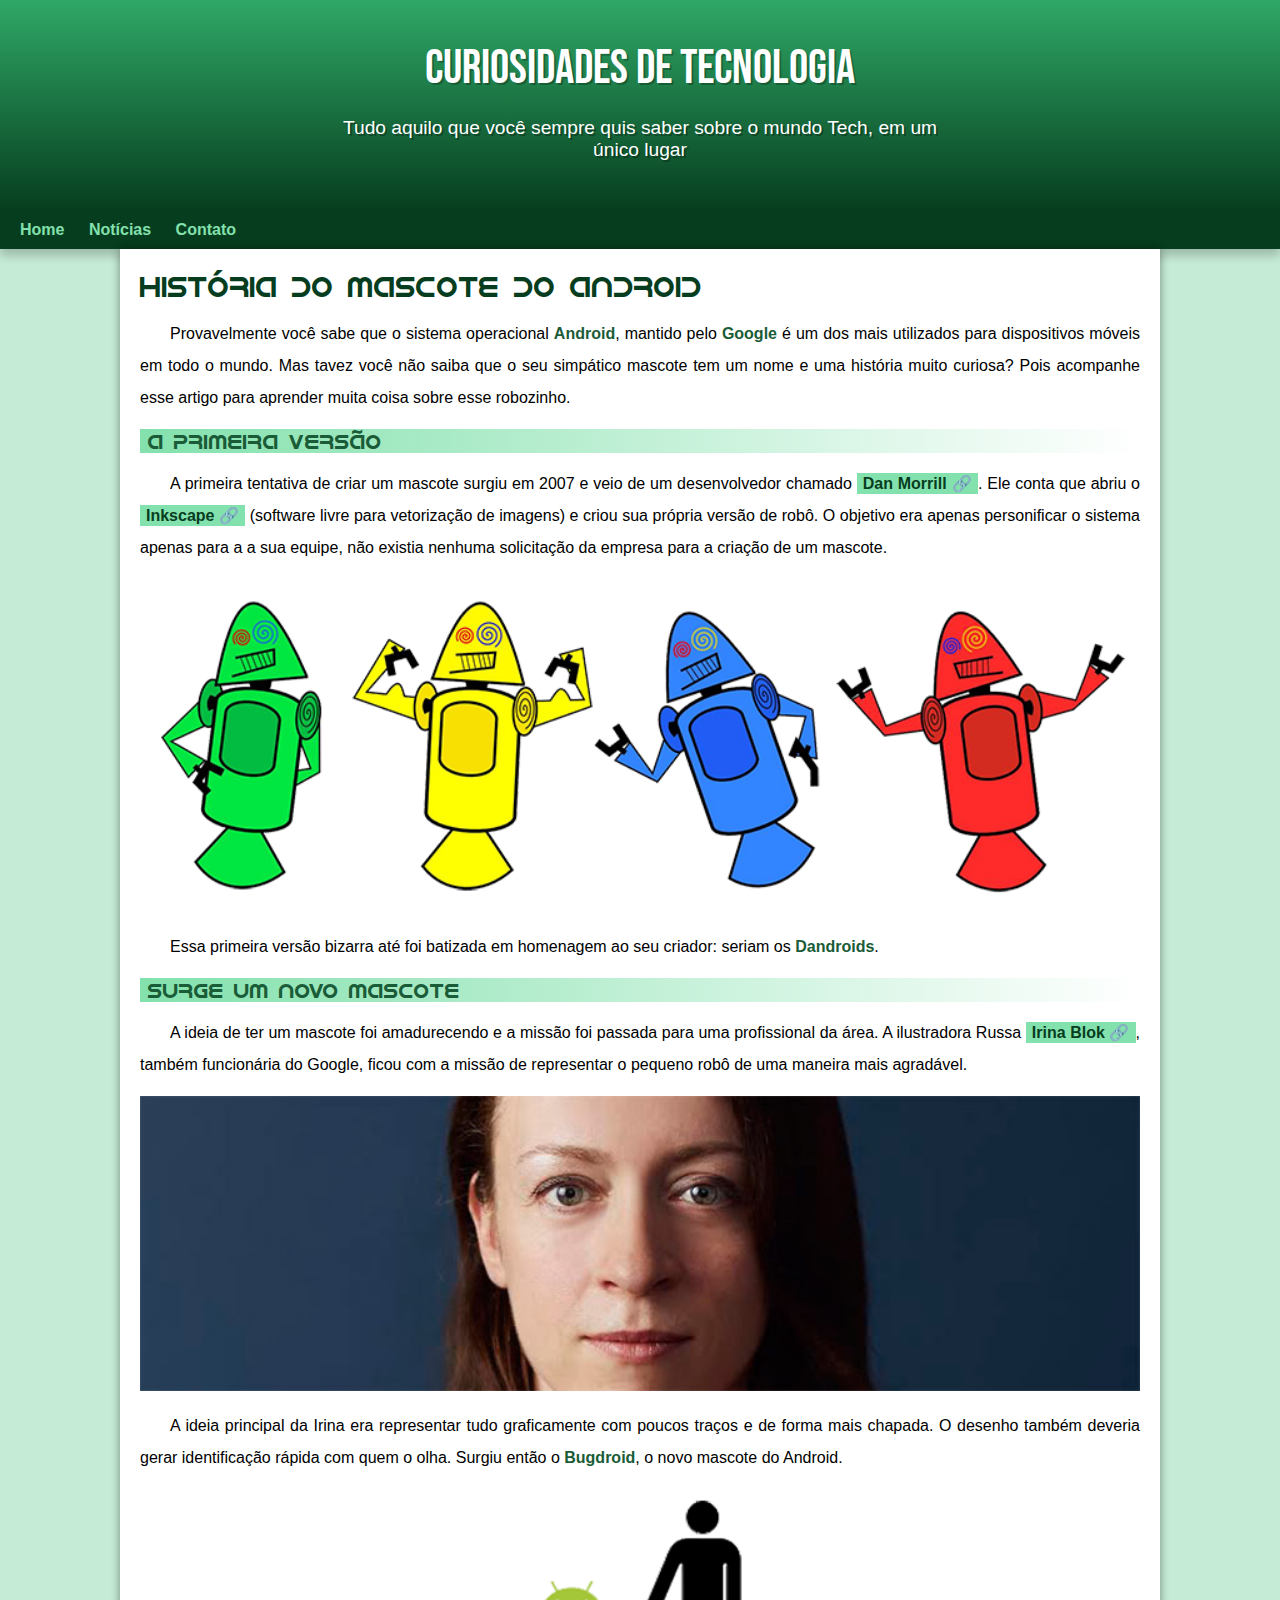
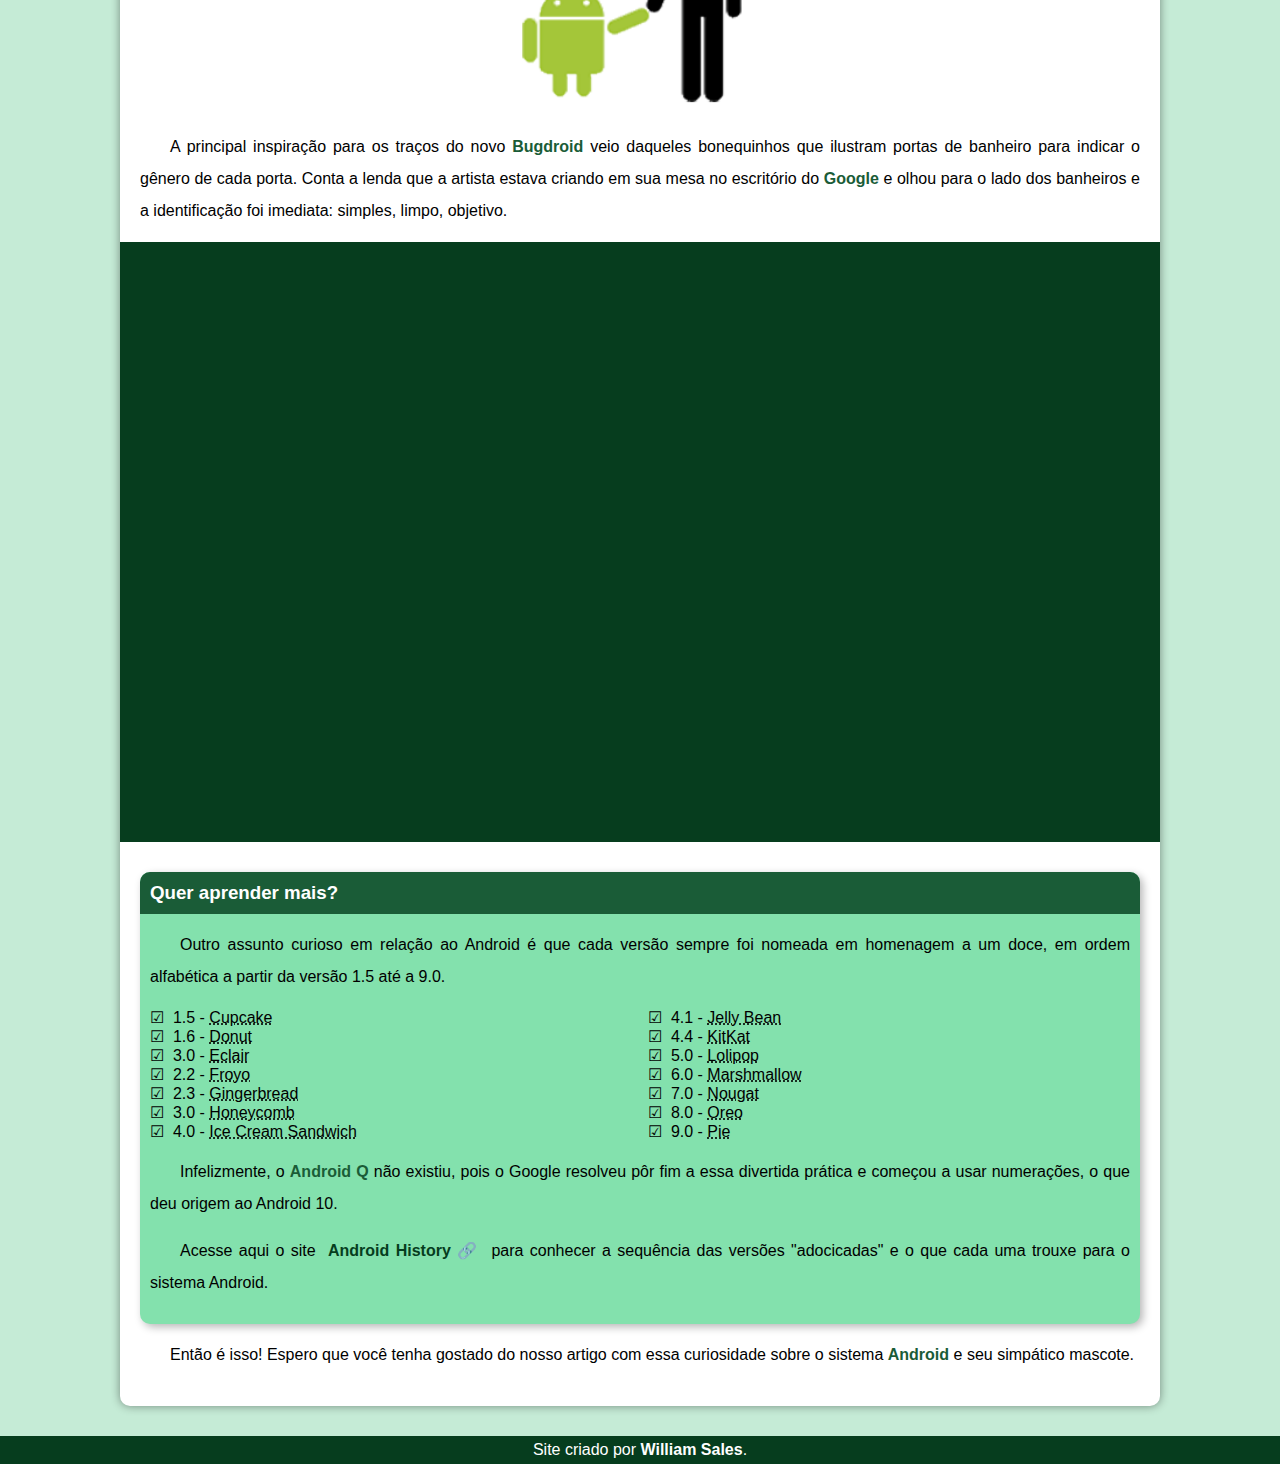
<file: index.html>
<!DOCTYPE html>
<html lang="pt-br">
<head>
    <meta charset="UTF-8">
    <meta name="viewport" content="width=device-width, initial-scale=1.0">
    <link rel="shortcut icon" href="imagens/favicon.ico" type="image/x-icon">
    <title>Como surgiu o mascote do Android?</title>
    <link rel="stylesheet" href="estilo/style.css">
</head>
<body>
    <header>
        <h1>Curiosidades de Tecnologia</h1>
        <p>Tudo aquilo que você sempre quis saber sobre o mundo Tech, em um único lugar</p>
    </header>

    <nav>
        <a href="#">Home</a>
        <a href="#">Notícias</a>
        <a href="#">Contato</a>
    </nav>

    <main>
        <article>
            <h1>História do Mascote do Android</h1>

            <p>Provavelmente você sabe que o sistema operacional <strong>Android</strong>, mantido pelo <strong>Google</strong> é um dos mais utilizados para dispositivos móveis em todo o mundo. Mas tavez você não saiba que o seu simpático mascote tem um nome e uma história muito curiosa? Pois acompanhe esse artigo para aprender muita coisa sobre esse robozinho.</p>

            <h2>A primeira versão</h2>

            <p>A primeira tentativa de criar um mascote surgiu em 2007 e veio de um desenvolvedor chamado <a href="https://androidcommunity.com/dan-morrill-shows-us-the-android-mascot-that-almost-was-20130103/" target="_blank" class="externo">Dan Morrill</a>. Ele conta que abriu o <a href="https://inkscape.org/pt-br/" target="_blank" class="externo">Inkscape</a> (software livre para vetorização de imagens) e criou sua própria versão de robô. O objetivo era apenas personificar o sistema apenas para a a sua equipe, não existia nenhuma solicitação da empresa para a criação de um mascote.</p>

            <picture>
                <source media="(max-width: 600px)" srcset="imagens/dan-droids-pq.png">
                <img src="imagens/dan-droids.png" alt="Primeiro mascote do Android">
            </picture>

            <p>Essa primeira versão bizarra até foi batizada em homenagem ao seu criador: seriam os <strong>Dandroids</strong>.</p>

            <h2>Surge um novo mascote</h2>

            <p>A ideia de ter um mascote foi amadurecendo e a missão foi passada para uma profissional da área. A ilustradora Russa <a href="https://www.irinablok.com/android" target="_blank" class="externo">Irina Blok</a>, também funcionária do Google, ficou com a missão de representar o pequeno robô de uma maneira mais agradável.</p>

            <picture>
                <source media="(max-width: 600px)" srcset="imagens/irina-blok-pq.jpg">
                <img src="imagens/irina-blok.jpg" alt="irina Blok, criadora Bugdroid">
            </picture>

            <p>A ideia principal da Irina era representar tudo graficamente com poucos traços e de forma mais chapada. O desenho também deveria gerar identificação rápida com quem o olha. Surgiu então o <strong>Bugdroid</strong>, o novo mascote do Android.</p>

            <img src="imagens/bugdroid.png"  class="pequena" alt="Bugdroid">

            <p>A principal inspiração para os traços do novo <strong>Bugdroid</strong> veio daqueles bonequinhos que ilustram portas de banheiro para indicar o gênero de cada porta. Conta a lenda que a artista estava criando em sua mesa no escritório do <strong>Google</strong> e olhou para o lado dos banheiros e a identificação foi imediata: simples, limpo, objetivo.</p>

            <div class="video">
                <iframe width="560" height="315" src="https://www.youtube.com/embed/l2UDgpLz20M?si=iQgc_5MpBoZX6F2c" title="YouTube video player" frameborder="0" allow="accelerometer; autoplay; clipboard-write; encrypted-media; gyroscope; picture-in-picture; web-share" referrerpolicy="strict-origin-when-cross-origin" allowfullscreen></iframe>
            </div>
            
            <aside>
                <h3>Quer aprender mais?</h3>

                <p>Outro assunto curioso em relação ao Android é que cada versão sempre foi nomeada em homenagem a um doce, em ordem alfabética a partir da versão 1.5 até a 9.0.</p>

                <ul>
                    <li>1.5 - <abbr title="Bolo de Copo">Cupcake</abbr></li>
                    <li>1.6 - <abbr title="Rosquinha">Donut</abbr></li>
                    <li>3.0 - <abbr title="Bomba">Eclair</abbr></li>
                    <li>2.2 - <abbr title="Iogurte Congelado">Froyo</abbr></li>
                    <li>2.3 - <abbr title="Biscoito de Gengibre">Gingerbread</abbr></li>
                    <li>3.0 - <abbr title="Favo de mel">Honeycomb</abbr></li>
                    <li>4.0 - <abbr title="Sanduíche de Sorvete">Ice Cream Sandwich</abbr></li>
                    <li>4.1 - <abbr title="Jujuba">Jelly Bean</abbr></li>
                    <li>4.4 - <abbr title="KitKat">KitKat</abbr></li>
                    <li>5.0 - <abbr title="Pirulito">Lolipop</abbr></li>
                    <li>6.0 - <abbr title="Marshmallow">Marshmallow</abbr></li>
                    <li>7.0 - <abbr title="Torrone">Nougat</abbr></li>
                    <li>8.0 - <abbr title="Oreo">Oreo</abbr></li>
                    <li>9.0 - <abbr title="Torta">Pie</abbr></li>
                </ul>

                <p>Infelizmente, o <strong>Android Q</strong> não existiu, pois o Google resolveu pôr fim a essa divertida prática e começou a usar numerações, o que deu origem ao Android 10.</p>

                <p>Acesse aqui o site <a href="https://www.android.com/intl/en/uk/history/#/donut" target="_blank" class="externo">Android History</a> para conhecer a sequência das versões "adocicadas" e o que cada uma trouxe para o sistema Android.</p>
            </aside>
        </article>

        <p>Então é isso! Espero que você tenha gostado do nosso artigo com essa curiosidade sobre o sistema <strong>Android</strong> e seu simpático mascote.</p>


    </main>

    <footer>
        <p>Site criado por <a href="https://github.com/williamSalesKwi" target="_blank">William Sales</a>.</p>
    </footer>
</body>
</html>
</file>
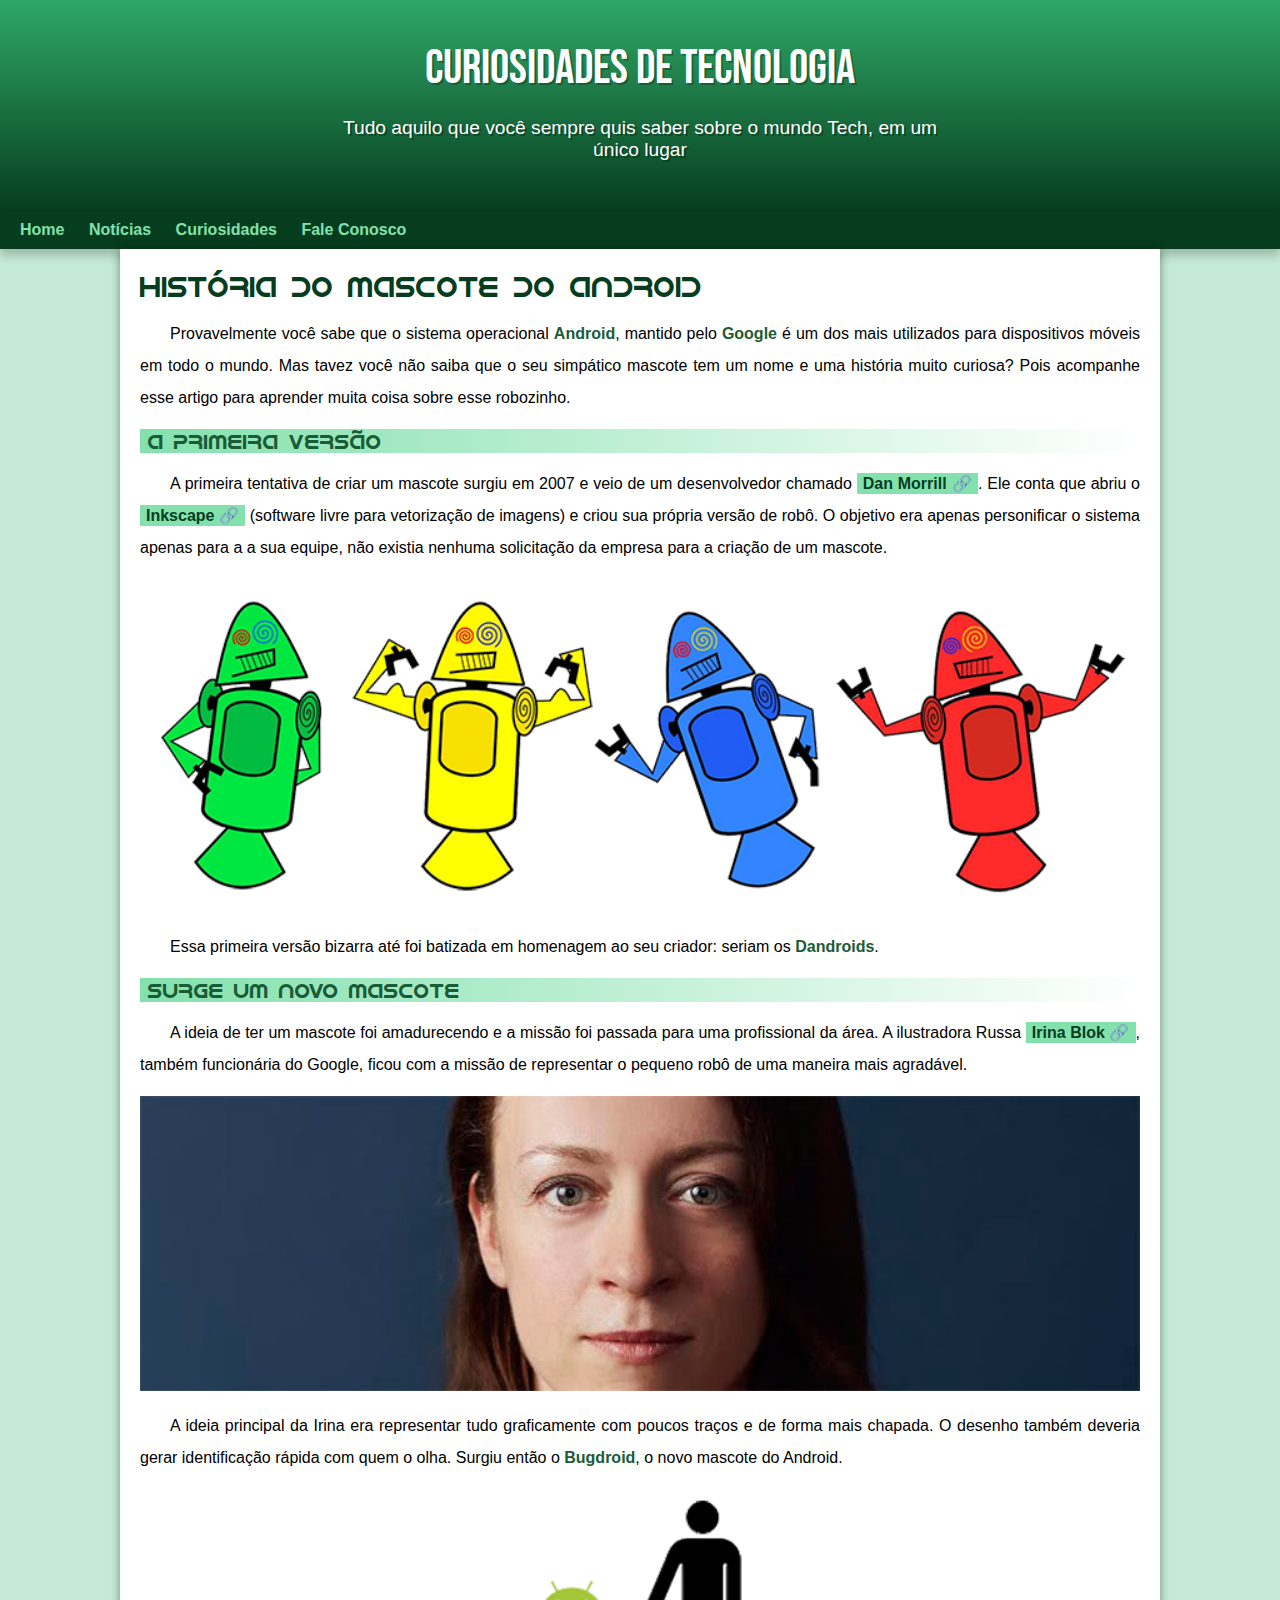
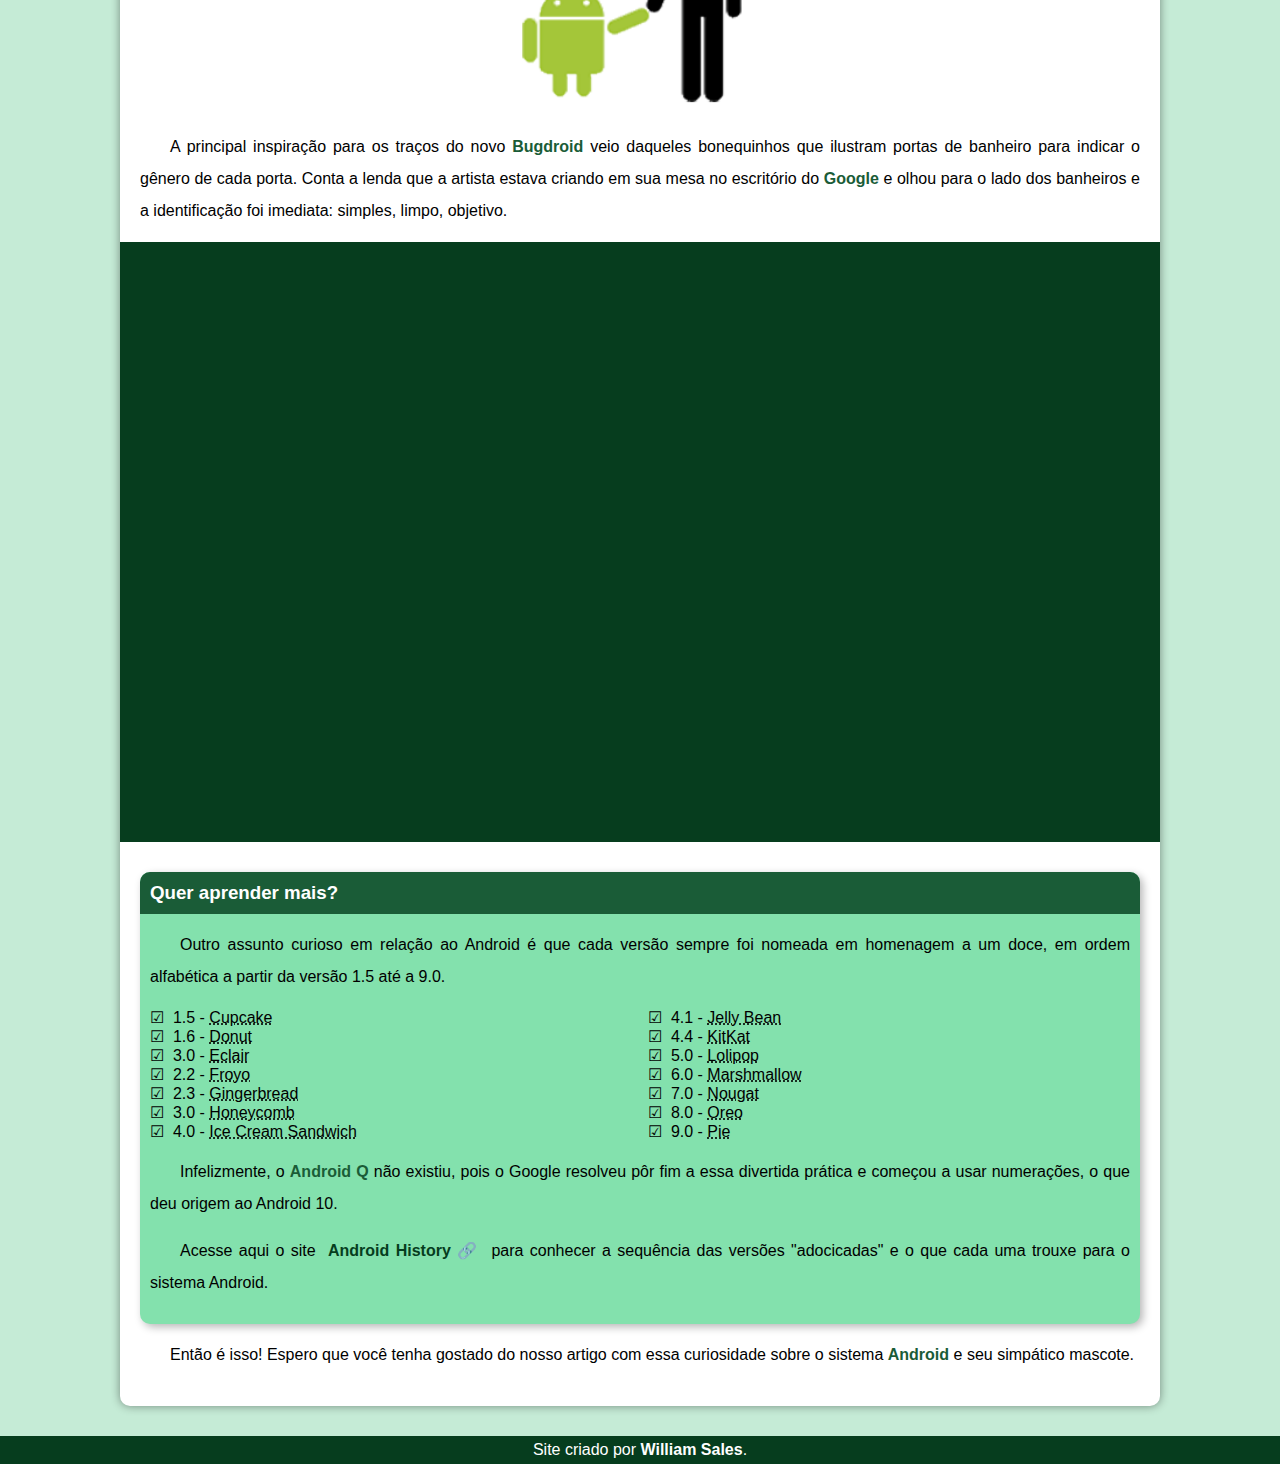
<file: index.html.html>
<!DOCTYPE html>
<html lang="pt-br">
<head>
    <meta charset="UTF-8">
    <meta name="viewport" content="width=device-width, initial-scale=1.0">
    <link rel="shortcut icon" href="imagens/favicon.ico" type="image/x-icon">
    <title>Como surgiu o mascote do Android?</title>
    <link rel="stylesheet" href="estilo/style.css">
</head>
<body>
    <header>
        <h1>Curiosidades de Tecnologia</h1>
        <p>Tudo aquilo que você sempre quis saber sobre o mundo Tech, em um único lugar</p>
    </header>

    <nav>
        <a href="#">Home</a>
        <a href="#">Notícias</a>
        <a href="#">Curiosidades</a>
        <a href="#">Fale Conosco</a>
    </nav>

    <main>
        <article>
            <h1>História do Mascote do Android</h1>

            <p>Provavelmente você sabe que o sistema operacional <strong>Android</strong>, mantido pelo <strong>Google</strong> é um dos mais utilizados para dispositivos móveis em todo o mundo. Mas tavez você não saiba que o seu simpático mascote tem um nome e uma história muito curiosa? Pois acompanhe esse artigo para aprender muita coisa sobre esse robozinho.</p>

            <h2>A primeira versão</h2>

            <p>A primeira tentativa de criar um mascote surgiu em 2007 e veio de um desenvolvedor chamado <a href="https://androidcommunity.com/dan-morrill-shows-us-the-android-mascot-that-almost-was-20130103/" target="_blank" class="externo">Dan Morrill</a>. Ele conta que abriu o <a href="https://inkscape.org/pt-br/" target="_blank" class="externo">Inkscape</a> (software livre para vetorização de imagens) e criou sua própria versão de robô. O objetivo era apenas personificar o sistema apenas para a a sua equipe, não existia nenhuma solicitação da empresa para a criação de um mascote.</p>

            <picture>
                <source media="(max-width: 600px)" srcset="imagens/dan-droids-pq.png">
                <img src="imagens/dan-droids.png" alt="Primeiro mascote do Android">
            </picture>

            <p>Essa primeira versão bizarra até foi batizada em homenagem ao seu criador: seriam os <strong>Dandroids</strong>.</p>

            <h2>Surge um novo mascote</h2>

            <p>A ideia de ter um mascote foi amadurecendo e a missão foi passada para uma profissional da área. A ilustradora Russa <a href="https://www.irinablok.com/android" target="_blank" class="externo">Irina Blok</a>, também funcionária do Google, ficou com a missão de representar o pequeno robô de uma maneira mais agradável.</p>

            <picture>
                <source media="(max-width: 600px)" srcset="imagens/irina-blok-pq.jpg">
                <img src="imagens/irina-blok.jpg" alt="irina Blok, criadora Bugdroid">
            </picture>

            <p>A ideia principal da Irina era representar tudo graficamente com poucos traços e de forma mais chapada. O desenho também deveria gerar identificação rápida com quem o olha. Surgiu então o <strong>Bugdroid</strong>, o novo mascote do Android.</p>

            <img src="imagens/bugdroid.png"  class="pequena" alt="Bugdroid">

            <p>A principal inspiração para os traços do novo <strong>Bugdroid</strong> veio daqueles bonequinhos que ilustram portas de banheiro para indicar o gênero de cada porta. Conta a lenda que a artista estava criando em sua mesa no escritório do <strong>Google</strong> e olhou para o lado dos banheiros e a identificação foi imediata: simples, limpo, objetivo.</p>

            <div class="video">
                <iframe width="560" height="315" src="https://www.youtube.com/embed/l2UDgpLz20M?si=iQgc_5MpBoZX6F2c" title="YouTube video player" frameborder="0" allow="accelerometer; autoplay; clipboard-write; encrypted-media; gyroscope; picture-in-picture; web-share" referrerpolicy="strict-origin-when-cross-origin" allowfullscreen></iframe>
            </div>
            
            <aside>
                <h3>Quer aprender mais?</h3>

                <p>Outro assunto curioso em relação ao Android é que cada versão sempre foi nomeada em homenagem a um doce, em ordem alfabética a partir da versão 1.5 até a 9.0.</p>

                <ul>
                    <li>1.5 - <abbr title="Bolo de Copo">Cupcake</abbr></li>
                    <li>1.6 - <abbr title="Rosquinha">Donut</abbr></li>
                    <li>3.0 - <abbr title="Bomba">Eclair</abbr></li>
                    <li>2.2 - <abbr title="Iogurte Congelado">Froyo</abbr></li>
                    <li>2.3 - <abbr title="Biscoito de Gengibre">Gingerbread</abbr></li>
                    <li>3.0 - <abbr title="Favo de mel">Honeycomb</abbr></li>
                    <li>4.0 - <abbr title="Sanduíche de Sorvete">Ice Cream Sandwich</abbr></li>
                    <li>4.1 - <abbr title="Jujuba">Jelly Bean</abbr></li>
                    <li>4.4 - <abbr title="KitKat">KitKat</abbr></li>
                    <li>5.0 - <abbr title="Pirulito">Lolipop</abbr></li>
                    <li>6.0 - <abbr title="Marshmallow">Marshmallow</abbr></li>
                    <li>7.0 - <abbr title="Torrone">Nougat</abbr></li>
                    <li>8.0 - <abbr title="Oreo">Oreo</abbr></li>
                    <li>9.0 - <abbr title="Torta">Pie</abbr></li>
                </ul>

                <p>Infelizmente, o <strong>Android Q</strong> não existiu, pois o Google resolveu pôr fim a essa divertida prática e começou a usar numerações, o que deu origem ao Android 10.</p>

                <p>Acesse aqui o site <a href="https://www.android.com/intl/en/uk/history/#/donut" target="_blank" class="externo">Android History</a> para conhecer a sequência das versões "adocicadas" e o que cada uma trouxe para o sistema Android.</p>
            </aside>
        </article>

        <p>Então é isso! Espero que você tenha gostado do nosso artigo com essa curiosidade sobre o sistema <strong>Android</strong> e seu simpático mascote.</p>


    </main>

    <footer>
        <p>Site criado por <a href="https://github.com/williamSalesKwi" target="_blank">William Sales</a>.</p>
    </footer>
</body>
</html>
</file>
<file: estilo/style.css>
@charset "UTF-8";

@import url('https://fonts.googleapis.com/css2?family=Bebas+Neue&family=Nunito:ital,wght@0,200..1000;1,200..1000&family=Parkinsans:wght@300..800&display=swap');

@font-face {
    font-family: 'Android';
    src: url('../fontes/idroid.otf') format('opentype');
    font-weight: normal;
}

/*
#c5ebd6
#83e1ad
#3ddc84
#2fa866
#1a5c37
#063d1e
*/

:root {
    --cor0: #c5ebd6;
    --cor1: #83e1ad;
    --cor2: #3ddc84;
    --cor3: #2fa866;
    --cor4: #1a5c37;
    --cor5: #063d1e;

    --fonte-padrao: Arial, Helvetica, sans-serif;
    --fonte-destaque: "Bebas Neue", sans-serif;
    --fonte-android: 'Android', sans-serif;
}

* {
    margin: 0px;
    padding: 0px;
}

body {
    background-color: var(--cor0);
    font-family: var(--fonte-padrao);
}

a.externo::after {
    content: '\00A0\1F517';
}

header {
    background-image: linear-gradient(to bottom, var(--cor3), var(--cor5));
    min-height: 150px;
    text-align: center;
    padding-top: 40px;
}

header > h1 {
    color: #ffffff;
    font-family: var(--fonte-destaque);
    font-size: 3em;
    font-weight: normal;
    margin-bottom: 20px;
    text-shadow: 2px 2px 0px rgba(0, 0, 0, 0.267);
}

header > p {
    font-family: var(--fonte-padrao);
    font-size: 1.2em;
    color: #ffffff;
    max-width: 600px;
    padding-right: 10px;
    padding-left: 10px;
    margin: auto;
    padding-bottom: 50px;
    text-shadow: 2px 2px 0px rgba(0, 0, 0, 0.315);
}

nav {
    background-color: var(--cor5);
    padding: 10px;
    box-shadow: 0px 7px 9px rgba(0, 0, 0, 0.199);
}

nav > a {
    color: var(--cor1);
    padding: 10px;
    border-radius: 5px;
    text-decoration: none;
    font-weight: bold;
    transition-duration: .5s;
}

nav > a:hover {
    background-color: var(--cor3);
    color: var(--cor5);
}

main {

    min-width: 300px;
    max-width: 1000px;
    margin: auto;
    margin-bottom: 30px;
    padding: 20px;
    background-color: #ffffff;
    box-shadow: 0px 0px 10px rgba(0, 0, 0, 0.418);
    border-bottom-left-radius: 10px;
    border-bottom-right-radius: 10px;
}

main h1 {
    color: var(--cor5);
    font-family: var(--fonte-android);
    font-weight: normal;
    font-size: 1.8em;
}
main h2 {
    font-family: var(--fonte-android);
    color: var(--cor4);
    font-size: 1.3em;
    font-weight: normal;
    background-image: linear-gradient(to right, var(--cor1), transparent);
    text-indent: 8px;
}

main p {
    margin: 15px 0px;
    text-align: justify;
    text-indent: 30px;
    font-size: 1em;
    line-height: 2em;
}

main strong {
    color: var(--cor4);
    font-weight: bold;
}
main a {
    text-decoration: none;
    font-weight: bold;
    color: var(--cor5);
    background-color: var(--cor1);
    padding: 2px 6px;
}

main a:hover {
    text-decoration: underline;
    color: var(--cor4);
}

main img {
    width: 100%;
}

main img.pequena {
    max-width: 350px;
    display: block;
    margin: auto;
}

div.video {
    background-color: var(--cor5);
    margin-bottom: 30px;
    margin: 0px -20px 30px -20px;
    padding: 20px;
    padding-bottom: 58%;
    position: relative;
}

div.video > iframe {
    position: absolute;
    top: 5%;
    left: 5%;
    width: 90%;
    height: 90%;
}

aside {
    background-color: var(--cor1);
    padding: 10px;
    border-radius: 10px;
    box-shadow: 3px 3px 8px rgba(0, 0, 0, 0.288);
}

aside > h3 {
    background-color: var(--cor4);
    color: #ffffff;
    padding: 10px;
    margin: -10px -10px 0px -10px;
    border-radius: 10px 10px 0px 0px;
}

aside > ul {
    list-style-type: '\2611\00A0\00A0';
    list-style-position: inside;
    columns: 2;
}

footer {
    background-color: var(--cor5);
    color: #ffffff;
    text-align: center;
    font-size: 0.8;
    padding: 5px;
}

footer a {
    color: #ffffff;
    font-weight: bolder;
    text-decoration: none;
}

footer a:hover {
    text-decoration: underline;
    color: var(--cor1);
}
</file>
